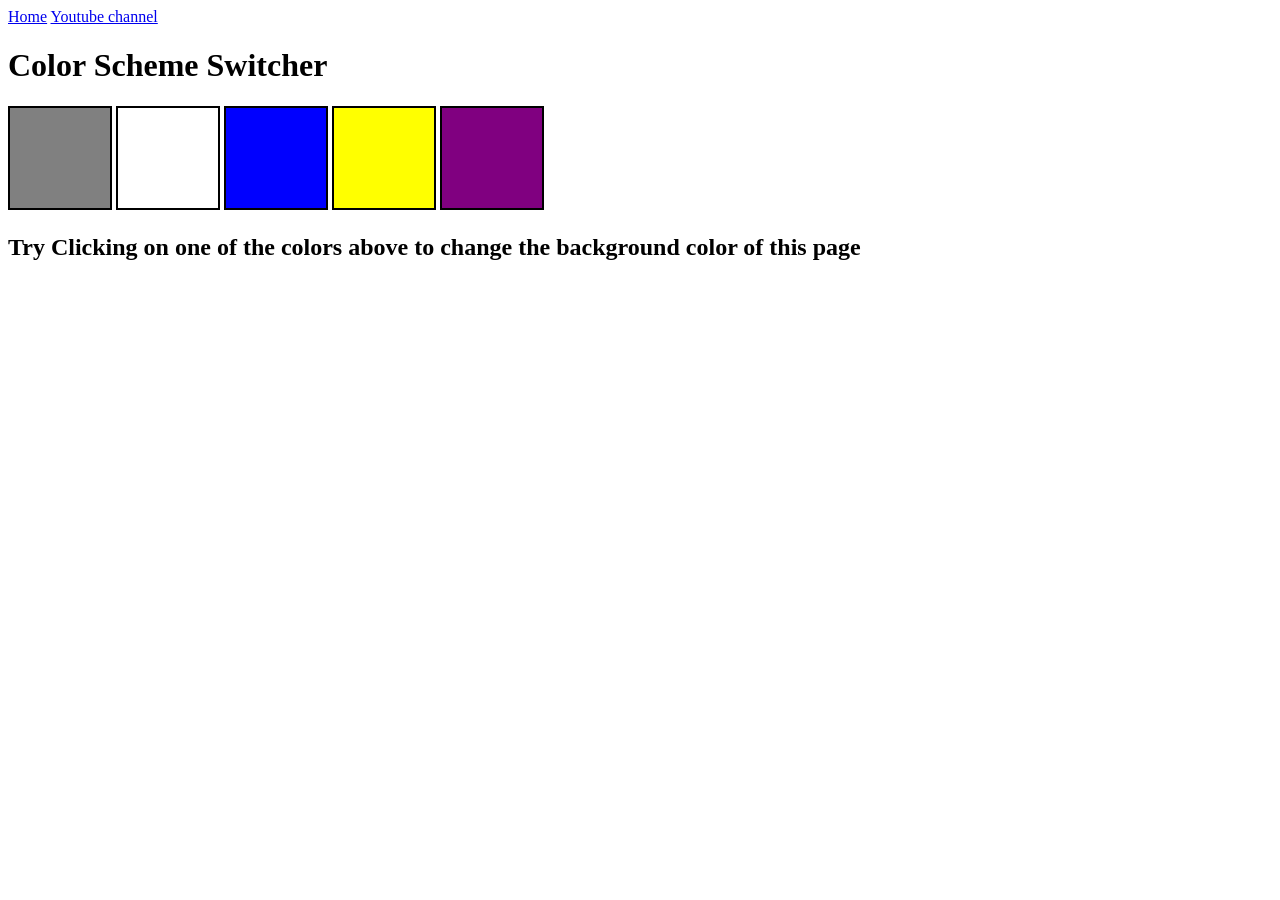
<file: Index.html>
<!DOCTYPE html>
<html lang="en">
<head>
    <meta charset="UTF-8">
    <meta name="viewport" content="width=device-width, initial-scale=1.0">
    <title>Document</title>
    <link rel="Stylesheet" href="style.css" >
</head>
<body>
    <nav>
        <a href=" /" aria-current="page">Home</a>
        <a target="_blank" href="https://www.youtube.com/@chaiaurcode">Youtube channel</a>
    </nav>
    <div>
        <h1>Color Scheme Switcher</h1>
        <span class="button" id="grey"></span>
        <span class="button" id="white"></span>
        <span class="button" id="blue"></span>
        <span class="button" id="yellow"></span>
        <span class="button" id="purple"></span>
        <h2>Try Clicking on one of the colors above <span>to change the 
            background color of this page</span></h2>
         </div>
    <script>
        const buttons = document.querySelectorAll('.button')
         console.log(buttons);
         const body = document.querySelector('body')

         buttons.forEach(function(button){
            console.log(button);
            button.addEventListener('click',function(e){
                 // console.log(e);
                  //console.log(e.target);
                switch(e.target.id){
                    case 'grey':
                        body.style.backgroundColor="grey";
                        break;
                    case 'white':
                        body.style.backgroundColor='white';
                        break;  
                    case 'blue':
                        body.style.backgroundColor='blue';
                        break;
                     case 'yellow':
                        body.style.backgroundColor='yellow'
                        break; 
                    case 'purple':
                        body.style.backgroundColor='purple'
                        break;      

                }
            });  
         });


         
    </script>
</body>
</html>
</file>
<file: style.css>
html{
    margin:0px;
}

span{
    display:inline-block;
}
.canvas{
    margin:100px auto 100px;
    width:80%;
    text-align:center;
}

.button{
    width:100px;
    height:100px;
    border:solid black 2px;  
}

#grey{
    background-color:grey;
}

#white{
    background-color:white;
}

#blue{
    background-color:blue;
}

#yellow{
    background-color:yellow;
}

#purple{
    background-color:purple;
}
</file>
<file: DOM_style1.css>
html{
    margin:0px;
}

span{
    display:inline-block;
}
.canvas{
    margin:100px auto 100px;
    width:80%;
    text-align:center;
}

.button{
    width:100px;
    height:100px;
    border:solid black 2px;  
}

#grey{
    background-color:grey;
}

#white{
    background-color:white;
}

#blue{
    background-color:blue;
}

#yellow{
    background-color:yellow;
}

#purple{
    background-color:purple;
}
</file>
